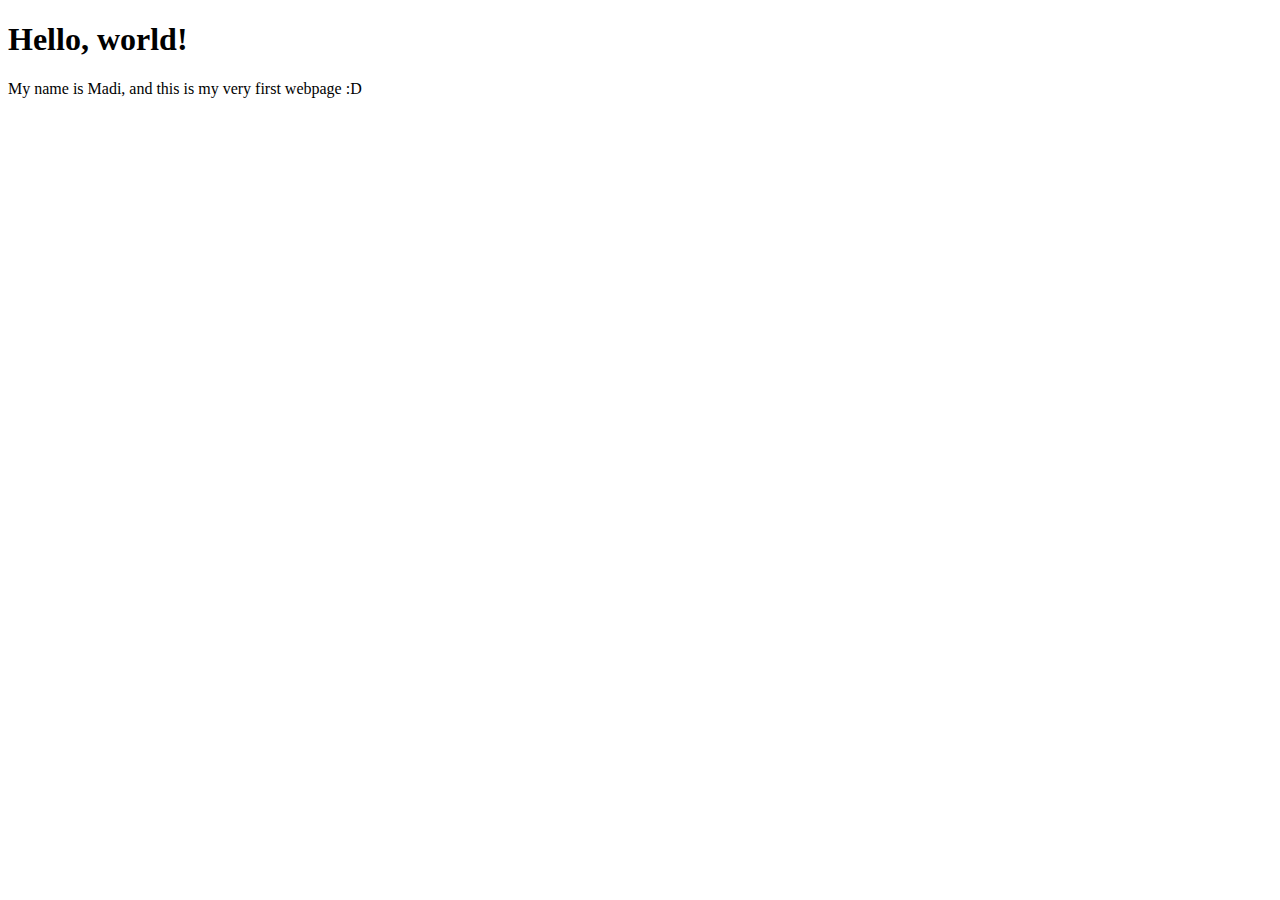
<file: 01-test/index.html>
<!DOCTYPE html>
<html lang="en">
  <head>
    <meta charset="UTF-8" />
    <meta http-equiv="X-UA-Compatible" content="IE=edge" />
    <meta name="viewport" content="width=device-width, initial-scale=1.0" />
    <title>My first webpage</title>
  </head>
  <body>
    <h1>Hello, world!</h1>
    <p>My name is Madi, and this is my very first webpage :D</p>
  </body>
</html>
</file>
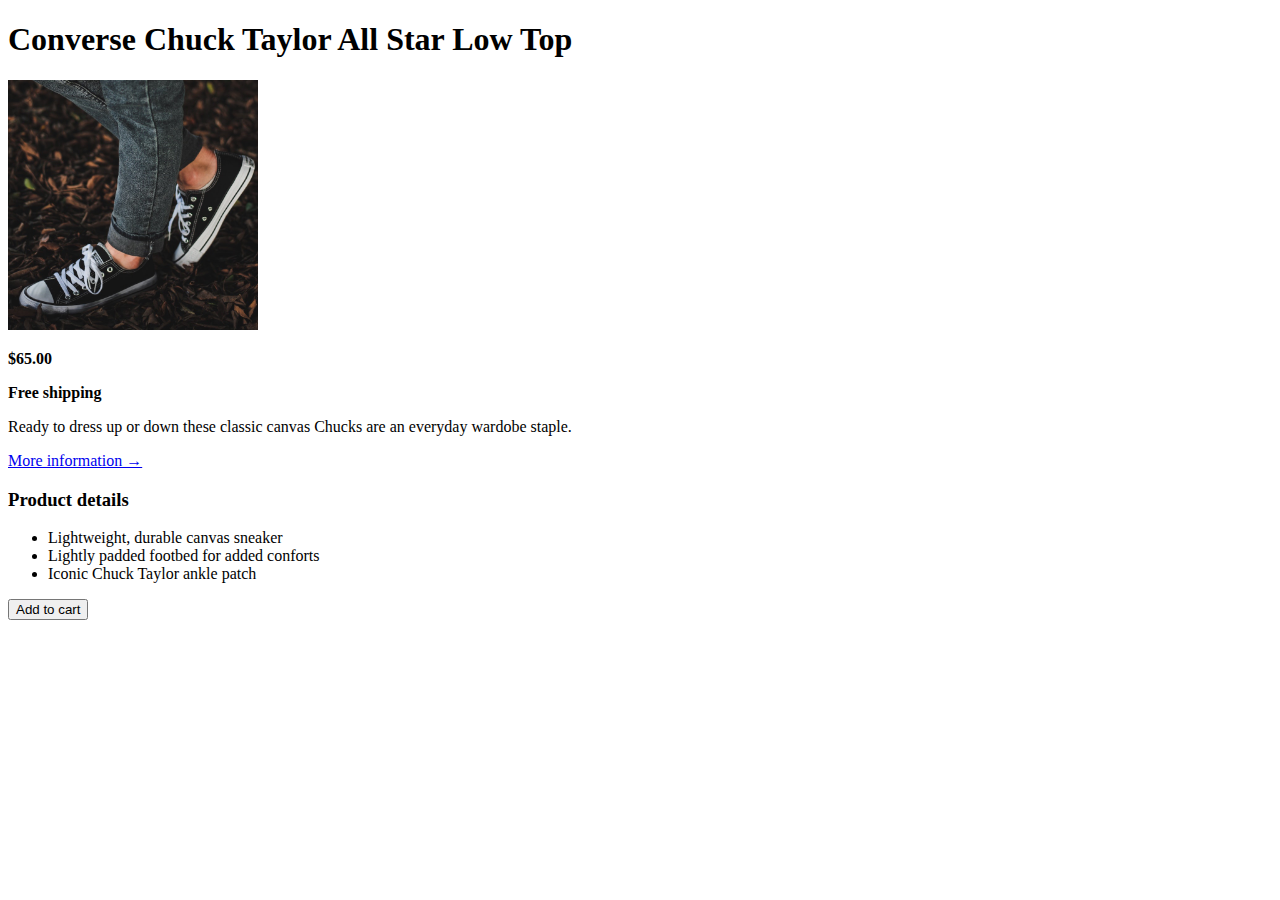
<file: Challenges/Section2-challenge2/index.html>
<!DOCTYPE html>
<html lang="en">
  <head>
    <title>Converse Chuck Taylor All Star Low Top</title>
  </head>

  <body>
    <h1>Converse Chuck Taylor All Star Low Top</h1>
    <img src="img/challenges.jpg" alt="" width="250" height="250" />

    <p><strong>$65.00</strong></p>
    <p><strong>Free shipping</strong></p>
    <p>
      Ready to dress up or down these classic canvas Chucks are an everyday
      wardobe staple.
    </p>
    <p><a href="#">More information &rightarrow;</a></p>

    <h3><strong>Product details</strong></h3>
    <ul>
      <li>Lightweight, durable canvas sneaker</li>
      <li>Lightly padded footbed for added conforts</li>
      <li>Iconic Chuck Taylor ankle patch</li>
    </ul>

    <button type="button">Add to cart</button>
  </body>
</html>
</file>
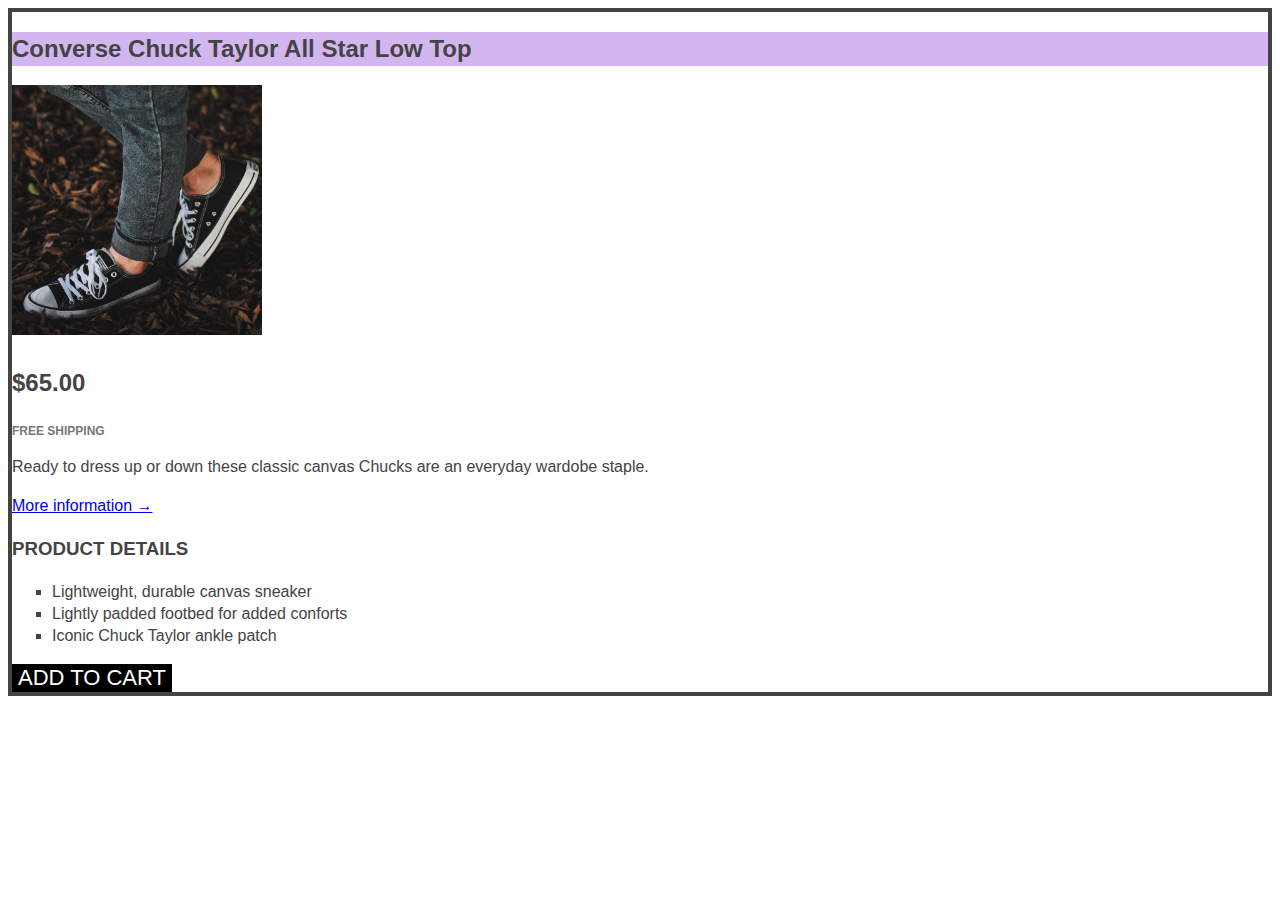
<file: Challenges/section3-33challenge1/index.html>
<!DOCTYPE html>
<html lang="en">
  <head>
    <title>Converse Chuck Taylor All Star Low Top</title>
    <link href="style.css" rel="stylesheet"></link>
  </head>

  <body>
    <article class="product">
      <h2 class="product-title">Converse Chuck Taylor All Star Low Top</h2>
      <img
        src="img/challenges.jpg"
        alt="Chuck Taylor All Star Shoe"
        width="250"
        height="250"
      />

      <p class="price"><strong>$65.00</strong></p>
      <p class="shipping"><strong >Free shipping</strong></p>
      <p>
        Ready to dress up or down these classic canvas Chucks are an everyday
        wardobe staple.
      </p>
      <p class="more-info">
        <a href="https://www.converse.com">More information &rightarrow;</a>
      </p>

      <h3 class="detail-title"><strong>Product details</strong></h3>

      <ul class="detail-list">
        <li>Lightweight, durable canvas sneaker</li>
        <li>Lightly padded footbed for added conforts</li>
        <li>Iconic Chuck Taylor ankle patch</li>
      </ul>
    </article>
    <a href="#"><button class="add-cart">Add to cart</button></a>
  </body>
</html>
</file>
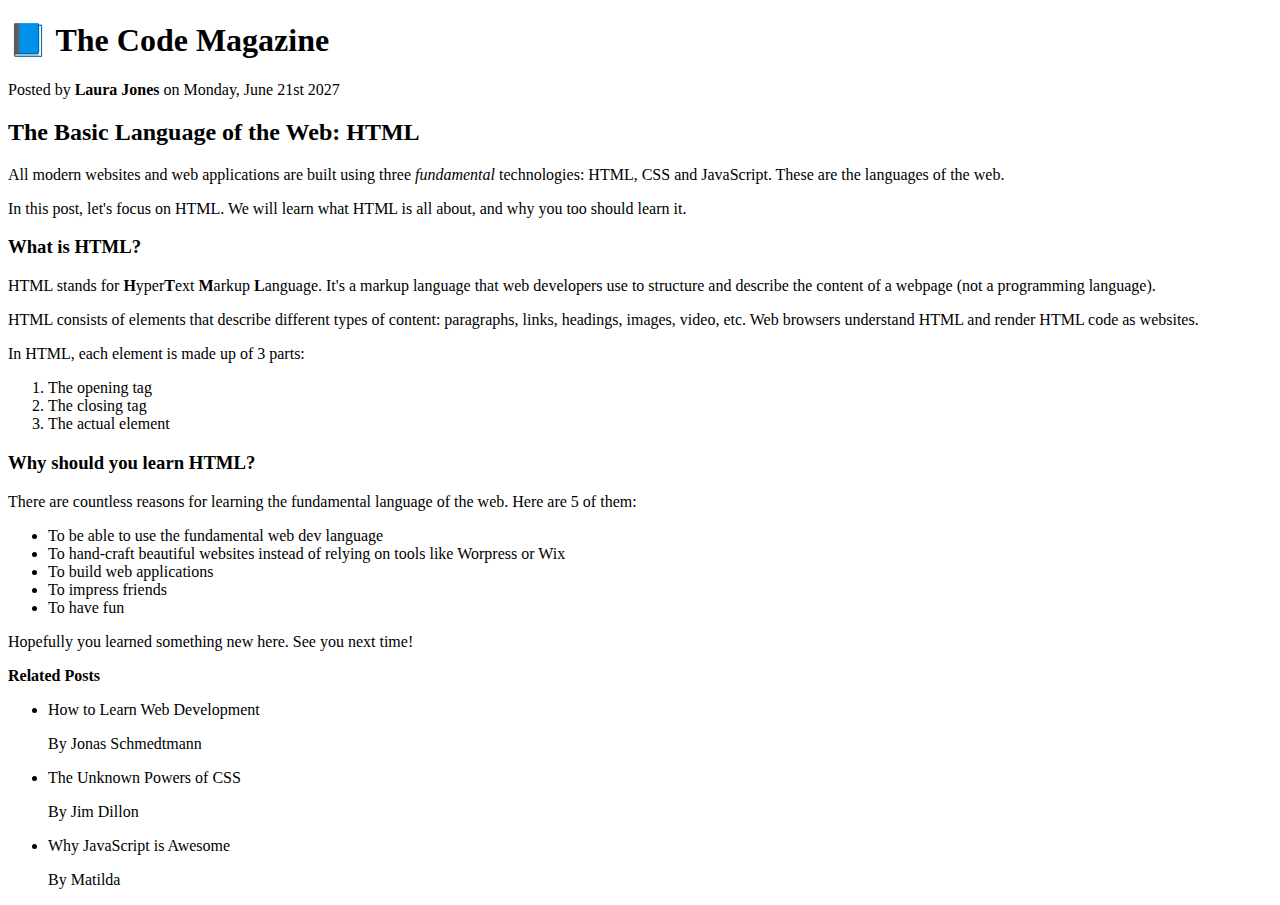
<file: my_main/02-HTML-Fundamentals/index.html>
<!DOCTYPE html>
<html>
  <head>
    <title>The Basic Language of the Web: HTML</title>
  </head>

  <body>
    <!-- <h1>The Basic Language of the Web: HTML</h1>
    <h2>The Basic Language of the Web: HTML</h2>
    <h3>The Basic Language of the Web: HTML</h3>
    <h4>The Basic Language of the Web: HTML</h4>
    <h5>The Basic Language of the Web: HTML</h5>
    <h6>The Basic Language of the Web: HTML</h6> -->

    <h1>📘 The Code Magazine</h1>
    <p>Posted by <strong>Laura Jones</strong> on Monday, June 21st 2027</p>
    <h2>The Basic Language of the Web: HTML</h2>
    <p>
      All modern websites and web applications are built using three
      <em>fundamental</em>
      technologies: HTML, CSS and JavaScript. These are the languages of the
      web.
    </p>
    <p>
      In this post, let's focus on HTML. We will learn what HTML is all about,
      and why you too should learn it.
    </p>
    <h3>What is HTML?</h3>
    <p>
      HTML stands for <strong>H</strong>yper<strong>T</strong>ext
      <strong>M</strong>arkup <strong>L</strong>anguage. It's a markup language
      that web developers use to structure and describe the content of a webpage
      (not a programming language).
    </p>
    <p>
      HTML consists of elements that describe different types of content:
      paragraphs, links, headings, images, video, etc. Web browsers understand
      HTML and render HTML code as websites.
    </p>
    <p>In HTML, each element is made up of 3 parts:</p>

    <ol>
      <li>The opening tag</li>
      <li>The closing tag</li>
      <li>The actual element</li>
    </ol>

    <h3>Why should you learn HTML?</h3>
    <p>
      There are countless reasons for learning the fundamental language of the
      web. Here are 5 of them:
    </p>

    <ul>
      <li>To be able to use the fundamental web dev language</li>
      <li>
        To hand-craft beautiful websites instead of relying on tools like
        Worpress or Wix
      </li>
      <li>To build web applications</li>
      <li>To impress friends</li>
      <li>To have fun</li>
    </ul>

    <p>Hopefully you learned something new here. See you next time!</p>

    <strong><p>Related Posts</p></strong>
    <ul>
      <li>How to Learn Web Development</li>
      <p>By Jonas Schmedtmann</p>
      <li>The Unknown Powers of CSS</li>
      <p>By Jim Dillon</p>
      <li>Why JavaScript is Awesome</li>
      <p>By Matilda</p>
    </ul>
  </body>
</html>
</file>
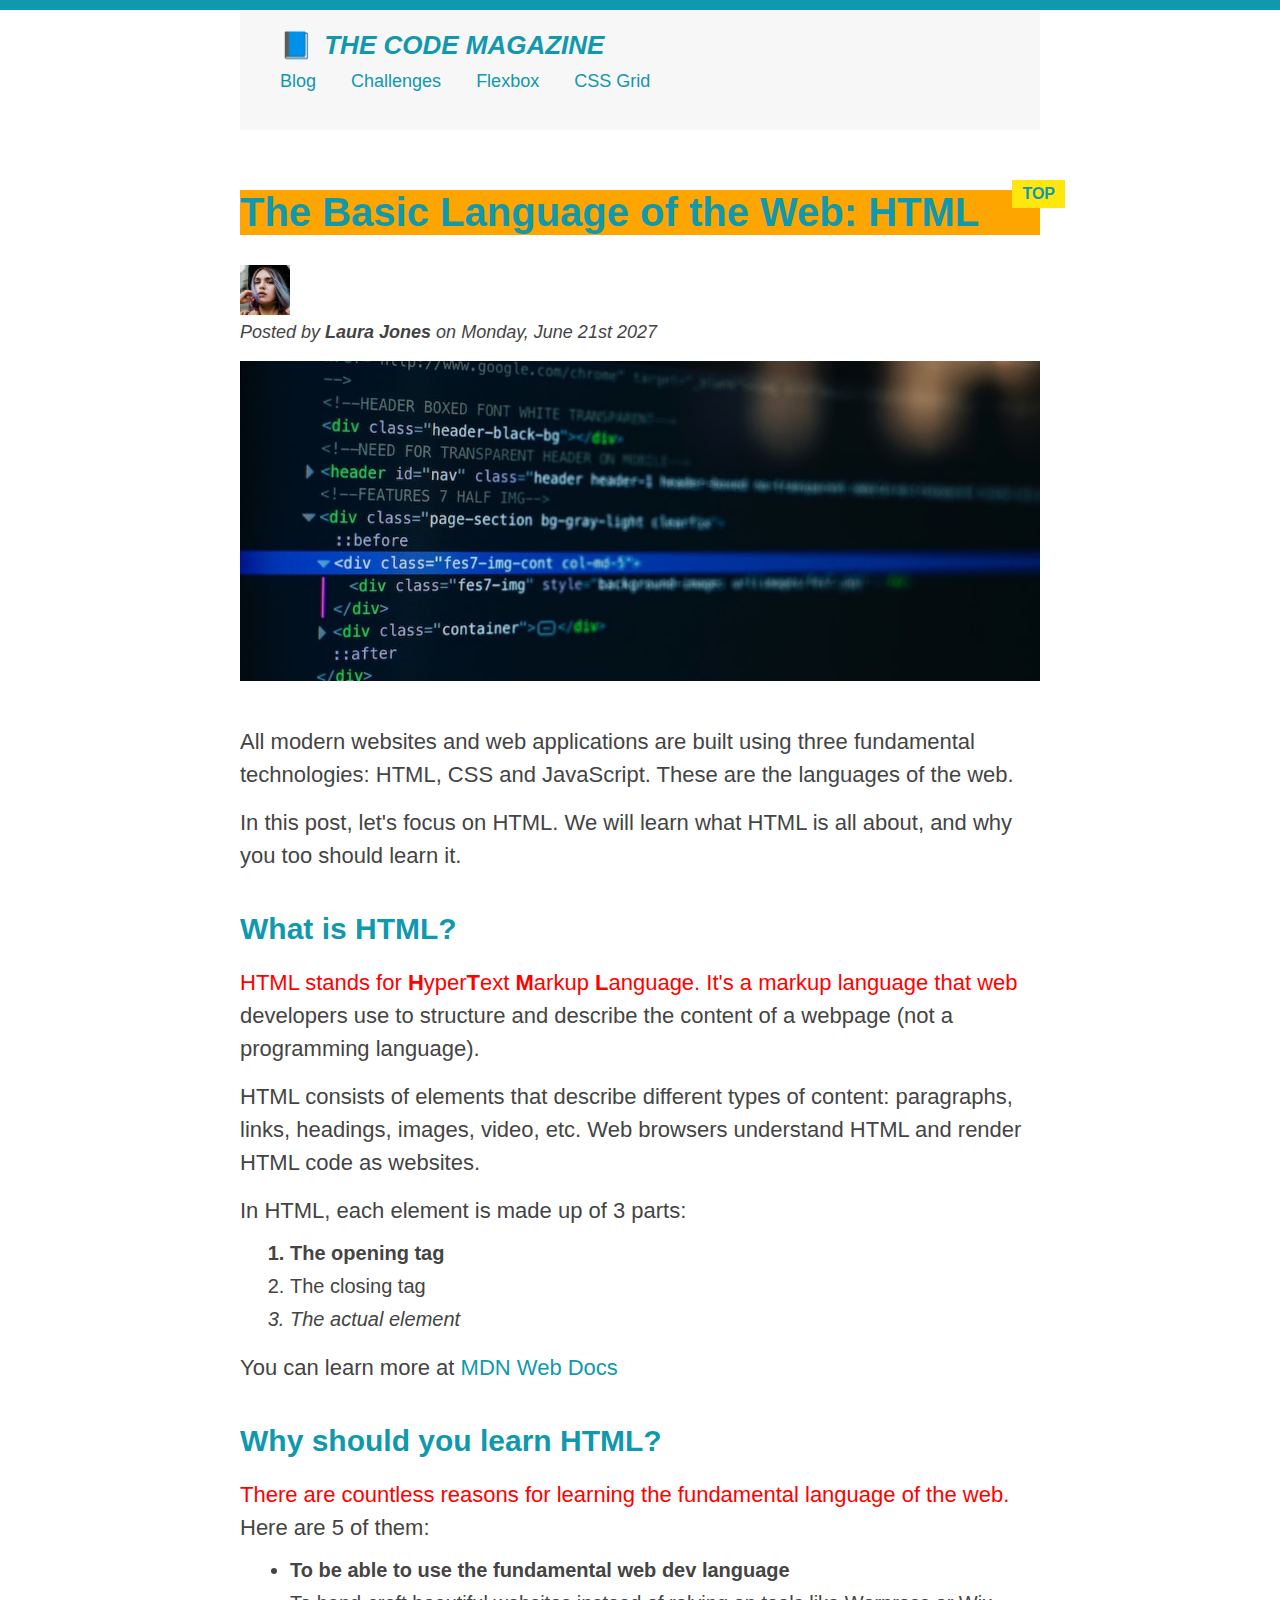
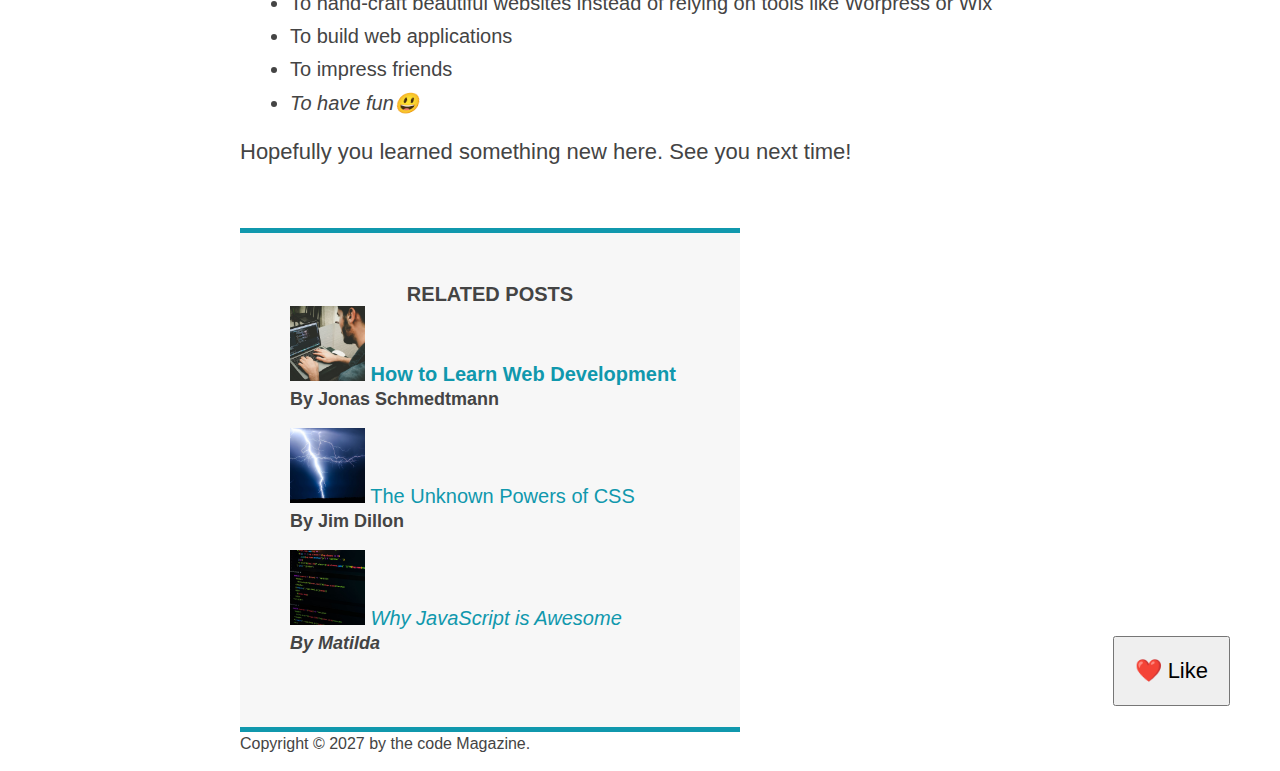
<file: my_main/03-CSS-Fundamentals/index.html>
<!DOCTYPE html>
<html eng="en">
  <head>
    <meta charset="UTF-8" />
    <title>The Basic Language of the Web: HTML</title>
    <link href="practice.css" rel="stylesheet" />
  </head>

  <body>
    <div class="container">
      <header class="main-header">
        <h1>📘 The Code Magazine</h1>
        <nav>
          <a href="Blog.html">Blog</a>
          <a href="#">Challenges</a>
          <a href="#">Flexbox</a>
          <a href="#">CSS Grid</a>
        </nav>
      </header>
      <article>
        <header class="post-header">
          <h2>The Basic Language of the Web: HTML</h2>
          <img
            src="img/laura-jones.jpg"
            alt="laura-jones"
            width="50"
            height="50"
          />

          <p id="author">
            Posted by <strong>Laura Jones</strong> on Monday, June 21st 2027
          </p>

          <img
            src="img/post-img.jpg"
            alt="post-img-code"
            width="500"
            height="200"
            class="post-img"
          />
        </header>
        <p>
          All modern websites and web applications are built using three
          fundamental technologies: HTML, CSS and JavaScript. These are the
          languages of the web.
        </p>

        <p>
          In this post, let's focus on HTML. We will learn what HTML is all
          about, and why you too should learn it.
        </p>

        <h3>What is HTML?</h3>
        <p>
          HTML stands for <strong>H</strong>yper<strong>T</strong>ext
          <strong>M</strong>arkup <strong>L</strong>anguage. It's a markup
          language that web developers use to structure and describe the content
          of a webpage (not a programming language).
        </p>
        <p>
          HTML consists of elements that describe different types of content:
          paragraphs, links, headings, images, video, etc. Web browsers
          understand HTML and render HTML code as websites.
        </p>

        <p>In HTML, each element is made up of 3 parts:</p>

        <ol>
          <li class="first-li">The opening tag</li>
          <li>The closing tag</li>
          <li>The actual element</li>
        </ol>

        <p>
          You can learn more at
          <a href="https://developer.mozilla.org/en-US/" target="_blank"
            >MDN Web Docs</a
          >
        </p>

        <h3>Why should you learn HTML?</h3>
        <p>
          There are countless reasons for learning the fundamental language of
          the web. Here are 5 of them:
        </p>
        <ul>
          <li class="first-li">
            To be able to use the fundamental web dev language
          </li>
          <li>
            To hand-craft beautiful websites instead of relying on tools like
            Worpress or Wix
          </li>
          <li>To build web applications</li>
          <li>To impress friends</li>
          <li>To have fun😃</li>
        </ul>

        <p>Hopefully you learned something new here. See you next time!</p>
      </article>
      <aside>
        <h4 class="related-post">Related Posts</h4>
        <ul class="related">
          <li>
            <img src="img/related-1.jpg" alt="coding" width="75" height="75" />
            <a href="#">How to Learn Web Development</a>
            <p class="related-author">By Jonas Schmedtmann</p>
          </li>
          <li>
            <img
              src="img/related-2.jpg"
              alt="lighting coder"
              width="75"
              height="75"
            />
            <a href="#">The Unknown Powers of CSS</a>
            <p class="related-author">By Jim Dillon</p>
          </li>
          <li>
            <img
              src="img/related-3.jpg"
              alt="writing code"
              width="75"
              height="75"
            />
            <a href="#">Why JavaScript is Awesome</a>
            <p class="related-author">By Matilda</p>
          </li>
        </ul>
      </aside>

      <footer>
        <p id="copyright" class="copyright text">
          Copyright &copy 2027 by the code Magazine.
        </p>
      </footer>
    </div>
    <button>❤️ Like</button>
  </body>
</html>
</file>
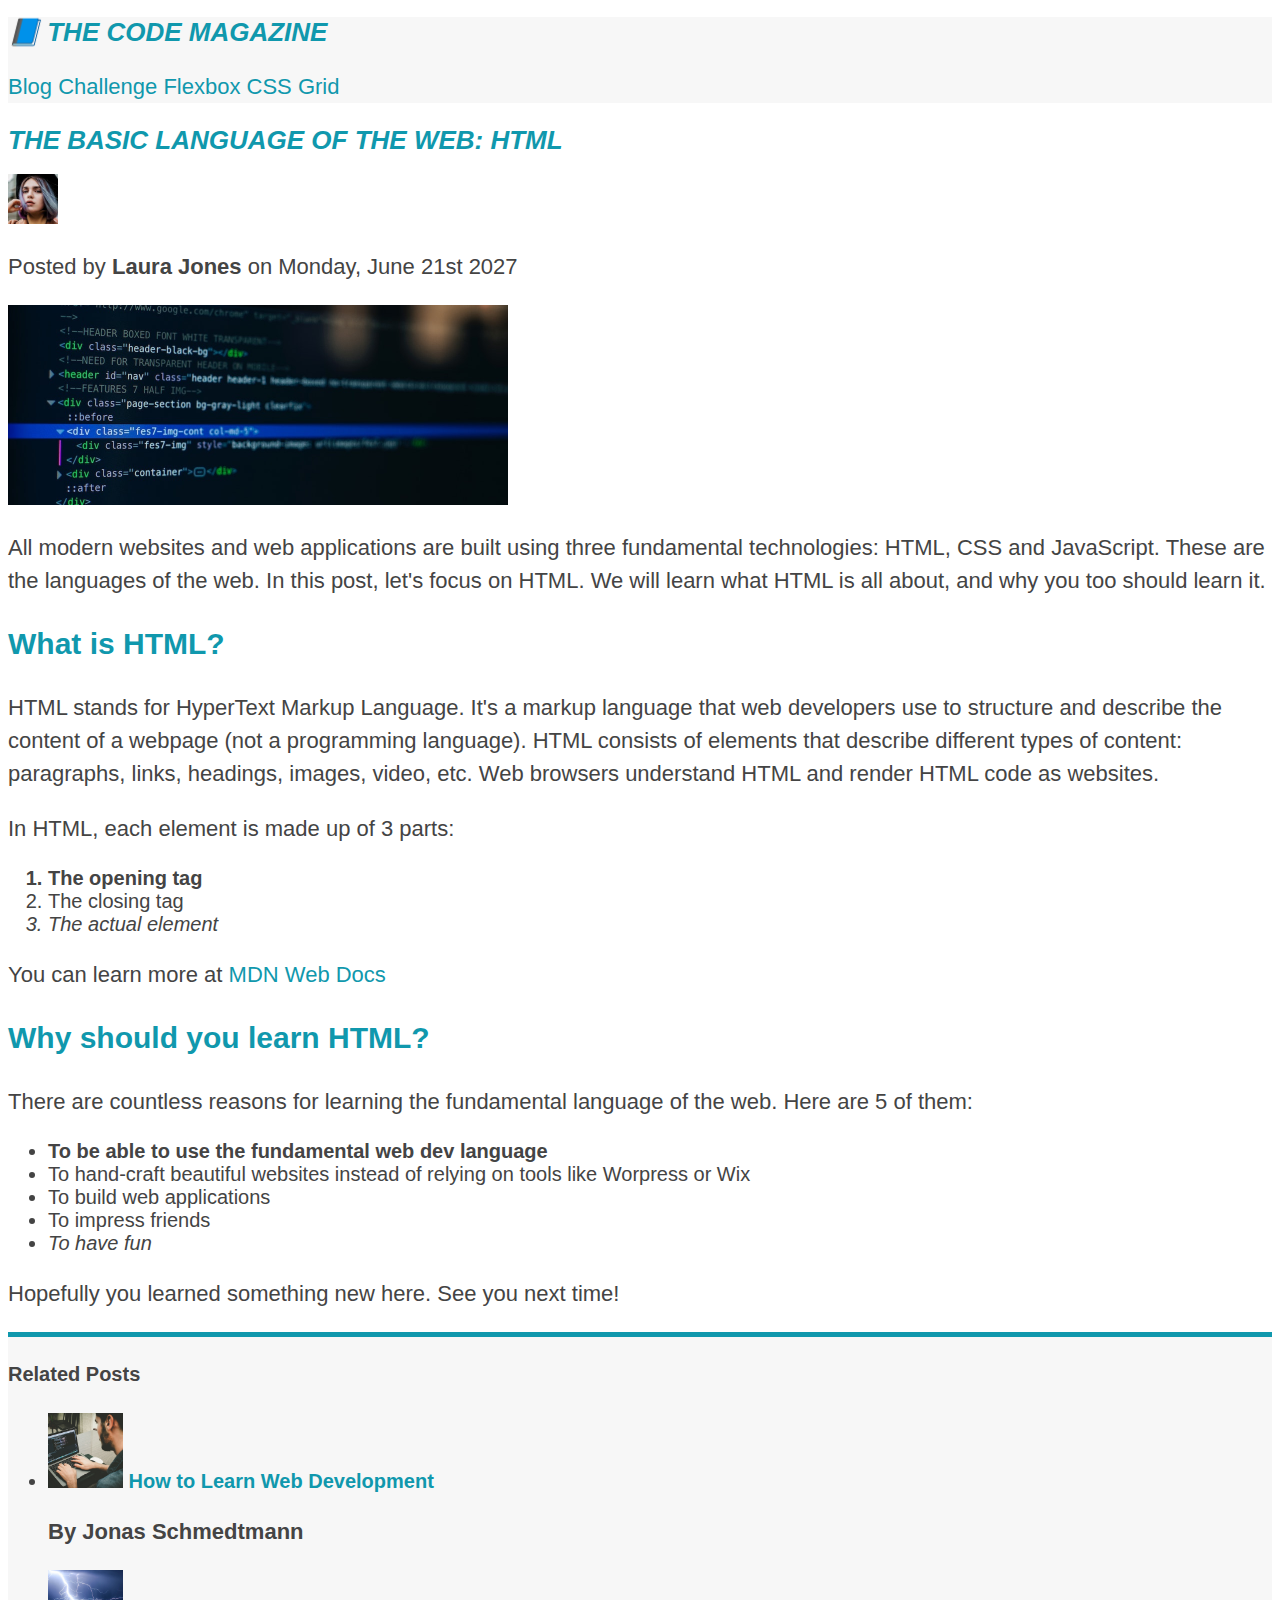
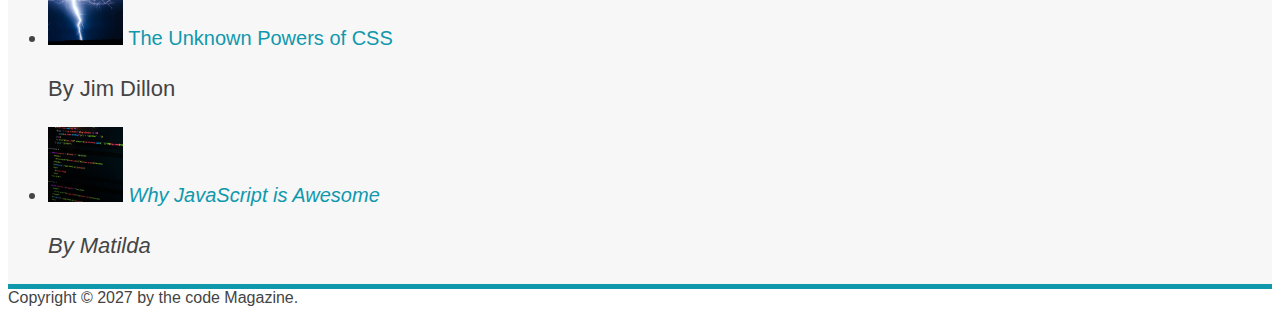
<file: practice/Practice/index.html>
<!DOCTYPE html>
<html eng="en">
  <head>
    <title>The Basic Language of the Web: HTML</title>
    <link href="practice.css" rel="stylesheet" />
  </head>

  <body>
    <header class="main-header">
      <h1>📘 The Code Magazine</h1>
      <p>
        <a href="Blog.html">Blog</a>
        <a href="#">Challenge</a>
        <a href="#">Flexbox</a>
        <a href="#">CSS Grid</a>
      </p>
    </header>
    <article>
      <header>
        <h1>The Basic Language of the Web: HTML</h1>
        <img
          src="img/laura-jones.jpg"
          alt="laura-jones"
          width="50"
          height="50"
        />

        <p>Posted by <strong>Laura Jones</strong> on Monday, June 21st 2027</p>

        <img
          src="img/post-img.jpg"
          alt="post-img-code"
          width="500"
          height="200"
        />

        <p>
          All modern websites and web applications are built using three
          fundamental technologies: HTML, CSS and JavaScript. These are the
          languages of the web. In this post, let's focus on HTML. We will learn
          what HTML is all about, and why you too should learn it.
        </p>
      </header>
      <h3>What is HTML?</h3>
      <p>
        HTML stands for HyperText Markup Language. It's a markup language that
        web developers use to structure and describe the content of a webpage
        (not a programming language). HTML consists of elements that describe
        different types of content: paragraphs, links, headings, images, video,
        etc. Web browsers understand HTML and render HTML code as websites.
      </p>

      <p>In HTML, each element is made up of 3 parts:</p>

      <ol>
        <li>The opening tag</li>
        <li>The closing tag</li>
        <li>The actual element</li>
      </ol>

      <p>
        You can learn more at
        <a href="https://developer.mozilla.org/en-US/">MDN Web Docs</a>
      </p>

      <h3>Why should you learn HTML?</h3>
      <p>
        There are countless reasons for learning the fundamental language of the
        web. Here are 5 of them:
      </p>
      <ul>
        <li>To be able to use the fundamental web dev language</li>
        <li>
          To hand-craft beautiful websites instead of relying on tools like
          Worpress or Wix
        </li>
        <li>To build web applications</li>
        <li>To impress friends</li>
        <li>To have fun</li>
      </ul>

      <p>Hopefully you learned something new here. See you next time!</p>

      <aside>
        <h4>Related Posts</h4>
        <ul>
          <li>
            <img src="img/related-1.jpg" alt="coding" width="75" height="75" />
            <a href="#">How to Learn Web Development</a>
            <p>By Jonas Schmedtmann</p>
          </li>
          <li>
            <img
              src="img/related-2.jpg"
              alt="lighting coder"
              width="75"
              height="75"
            />
            <a href="#">The Unknown Powers of CSS</a>
            <p>By Jim Dillon</p>
          </li>
          <li>
            <img
              src="img/related-3.jpg"
              alt="writing code"
              width="75"
              height="75"
            />
            <a href="#">Why JavaScript is Awesome</a>
            <p>By Matilda</p>
          </li>
        </ul>
      </aside>

      <footer>Copyright &copy 2027 by the code Magazine.</footer>
    </article>
  </body>
</html>
</file>
<file: Challenges/section3-33challenge1/style.css>
body {
  border: 4px solid;
  line-height: 1.4;
  font-family: sans-serif;
  color: #444444;
}

.product-title {
  background-color: #d3b6f0;
}

.price {
  font-weight: bold;
  font-size: 24px;
}

.shipping {
  font-size: 12px;
  text-transform: uppercase;
  font-weight: bold;
  color: #777;
}

.detail-title {
  text-transform: uppercase;
}

a:visited {
  color: black;
}

a:hover {
  text-decoration: none;
}

.detail-list {
  list-style: square;
}

.add-cart {
  font-size: 22px;
  font-weight: lighter;
  color: white;
  text-transform: uppercase;

  background-color: black;
  border: none;
}
/* .add-cart:hover {
  color: #000;
  background-color: #fff; */
}
</file>
<file: my_main/03-CSS-Fundamentals/practice.css>
* {
  margin: 0;
  padding: 0;
  /*extreamly common in web dev and easy to overwite. APPLY THIS FIRST OF ALL PROJECT*/
}

body {
  border-top: 10px solid #1098ad;
  color: #444;
  font-family: sans-serif;
  position: relative;
}
.container {
  width: 800px;
  /* margin-left: auto;
  margin-right: auto; */
  margin: 0 auto; /* same margin-left and margin-right*/
}
.main-header {
  background-color: #f7f7f7;
  /* padding: 20px;
  padding-left: 40px;
  padding-right: 40px; */
  margin-bottom: 60px;
  padding: 20px 40px;
  height: 80px;
}

nav {
  font-size: 18px;
}

nav a:link {
  /* background-color: orangered;
  margin: 20px;
  padding: 20px;

  display: block;
  /* make block level elements to be able to use padding and margin because inline element not compatible with pading and margin
  */
  margin-right: 30px;
  margin-top: 10px;
  display: inline-block;
}

nav a:link:last-child {
  margin-right: 0;
}

article {
  margin-bottom: 60px;
}

.post-header {
  margin-bottom: 40px;
  /* position: relative; */
}

.post-img {
  width: 100%;
  height: auto;
}

/* SMALL ELEMENT */
h1,
h2,
h3 {
  color: #1098ad;
}
h1 {
  font-size: 26px;
  font-style: italic;
  text-transform: uppercase;
}
h1::first-letter {
  font-style: normal;
  margin-right: 5px;
}
h2 {
  background-color: orange;
  font-size: 40px;
  margin-bottom: 30px;
  position: relative;
}

h2::after {
  content: "TOP";
  background-color: #ffe70e;
  color: 444;
  font-size: 16px;
  font-weight: bold;
  display: inline-block;
  padding: 5px 10px;
  position: absolute;
  top: -10px;
  right: -25px;
}

h3 {
  font-size: 30px;
  margin-bottom: 20px;
  margin-top: 40px;
}
h4 {
  font-size: 20px;
}
p {
  font-size: 22px;
  line-height: 1.5;
  margin-bottom: 15px;
  /* display: inline; */
}

ul,
ol {
  margin-left: 50px;
  margin-bottom: 20px;
}

li {
  font-size: 20px;
  margin-bottom: 10px;
  /* display: inline; */
}

li:last-child {
  margin-bottom: 0;
}

#author {
  font-style: italic;
  font-size: 18px;
}
#copyright {
  font-size: 16px;
}
.related-post {
  text-align: center;
  text-transform: uppercase;
}

.related-author {
  font-size: 18px;
  font-weight: bold;
}

.related {
  list-style: none;
}

li:first-child {
  font-weight: bold;
}

li:last-child {
  font-style: italic;
}

/* li:nth-child(even){
  color: red;
} */

aside {
  background-color: #f7f7f7;
  border-top: 5px solid#1098ad;
  border-bottom: 5px solid #1098ad;
  /* padding-top: 50px;
  padding-bottom: 50px; */
  padding: 50px 0px;
  width: 500px;
}

button {
  font-size: 22px;
  padding: 20px;
  cursor: pointer;
  position: absolute;
  bottom: 50px;
  right: 50px;
}

h3 + p::first-line {
  color: red;
}

/* h2::first-letter {
  font-size: 80px;
} */

/* p::first-line {
  color: red;
} */

a:link {
  color: #1098ad;
  text-decoration: none;
}
a:visited {
  color: #1098ad;
}
a:hover {
  color: orangered;
  font-weight: bold;
  text-decoration: underline orangered;
}
a:active {
  background-color: black;
  font-style: italic;
}
</file>
<file: practice/Practice/practice.css>
body {
  color: #444;
  font-family: sans-serif;
}
.main-header {
  background-color: #f7f7f7;
}
h1,
h2,
h3 {
  color: #1098ad;
}
h1 {
  font-size: 26px;
  font-style: italic;
  text-transform: uppercase;
}
h2 {
  font-size: 40px;
}
h3 {
  font-size: 30px;
}
h4 {
  font-size: 20px;
}
p {
  font-size: 22px;
  line-height: 1.5;
}

li {
  font-size: 20px;
}

#author {
  font-style: italic;
  font-size: 18px;
}
#copyright {
  font-size: 16px;
}

.related-author {
  font-size: 18px;
  font-weight: bold;
}

.related {
  list-style: none;
}

li:first-child {
  font-weight: bold;
}

li:last-child {
  font-style: italic;
}

/* li:nth-child(even){
  color: red;
} */

aside {
  background-color: #f7f7f7;
  border-top: 5px solid#1098ad;
  border-bottom: 5px solid #1098ad;
}

a:link {
  color: #1098ad;
  text-decoration: none;
}
a:visited {
  color: #1098ad;
}
a:hover {
  color: orangered;
  font-weight: bold;
  text-decoration: underline orangered;
}
a:active {
  background-color: black;
  font-style: italic;
}
</file>
